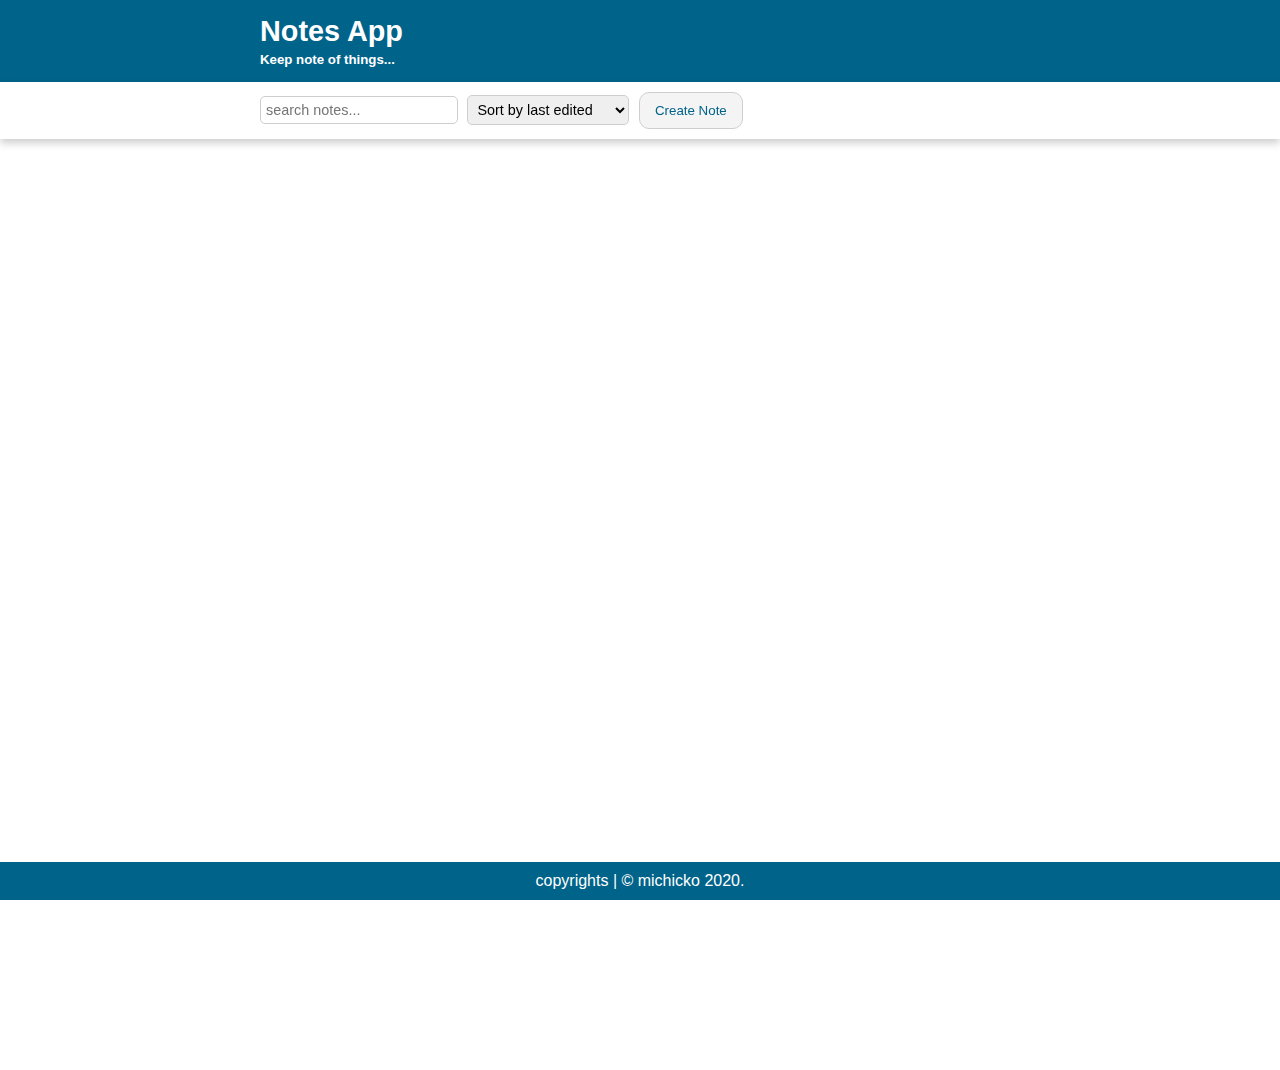
<file: index.html>
<!DOCTYPE html>
<html lang="en">
<head>
    <meta charset="UTF-8">
    <meta name="viewport" content="width=device-width, initial-scale=1.0">
    <link rel="stylesheet" href="css/main.css">
    <title>Notes App</title>
</head>
<body>
    <nav class="navbar">
        <div class="big-nav">
            <div class="container">
                <h1>Notes App</h1>
                <h5>Keep note of things...</h5>
            </div>
        </div>
        <div class="mini-nav">
            <div class="container">
                <input type="search" id="filter-notes" placeholder="search notes..." />
                <select id="sort">
                    <option value="Sort by last edited" class="modified">Sort by last edited</option>
                    <option value="Sort alphabetically" class="alphabetical">Sort alphabetically</option>
                    <option value="Sort by date created" class="created-at">Sort by date created</option>
                </select>
                <button id="create-note" class="btn">Create Note</button>
                <button id="cancel-note" class="btn">Cancel</button>
            </div>
        </div>
    </nav>
    <!-- Add Notes -->
    <div class="add-note-container">
        <div class="container">
            <div class="form-group">
                <input type="text" id="title-input" class="title-input" placeholder="Title...">
                <textarea id="body-input" cols="30" rows="10" placeholder="Text..."></textarea>
            </div>
            <div class="btn-container">
                <input type="submit" value="Add note" class="btn" id="create">

            </div>
        </div>
    </div>
    <!-- Notes -->
    <div class="notes-container">
        <div class="container">
            <ul class="notes-collections">
                <!-- note-item -->
            </ul>
        </div>
    </div>
    </div>

    <footer>copyrights | &copy; michicko 2020.</footer>
    <script src="js/ui.js"></script>
    <script src="js/objectId.js"></script>
    <script src="js/storage.js"></script>
    <script src="js/app.js"></script>
</body>
</html>
</file>
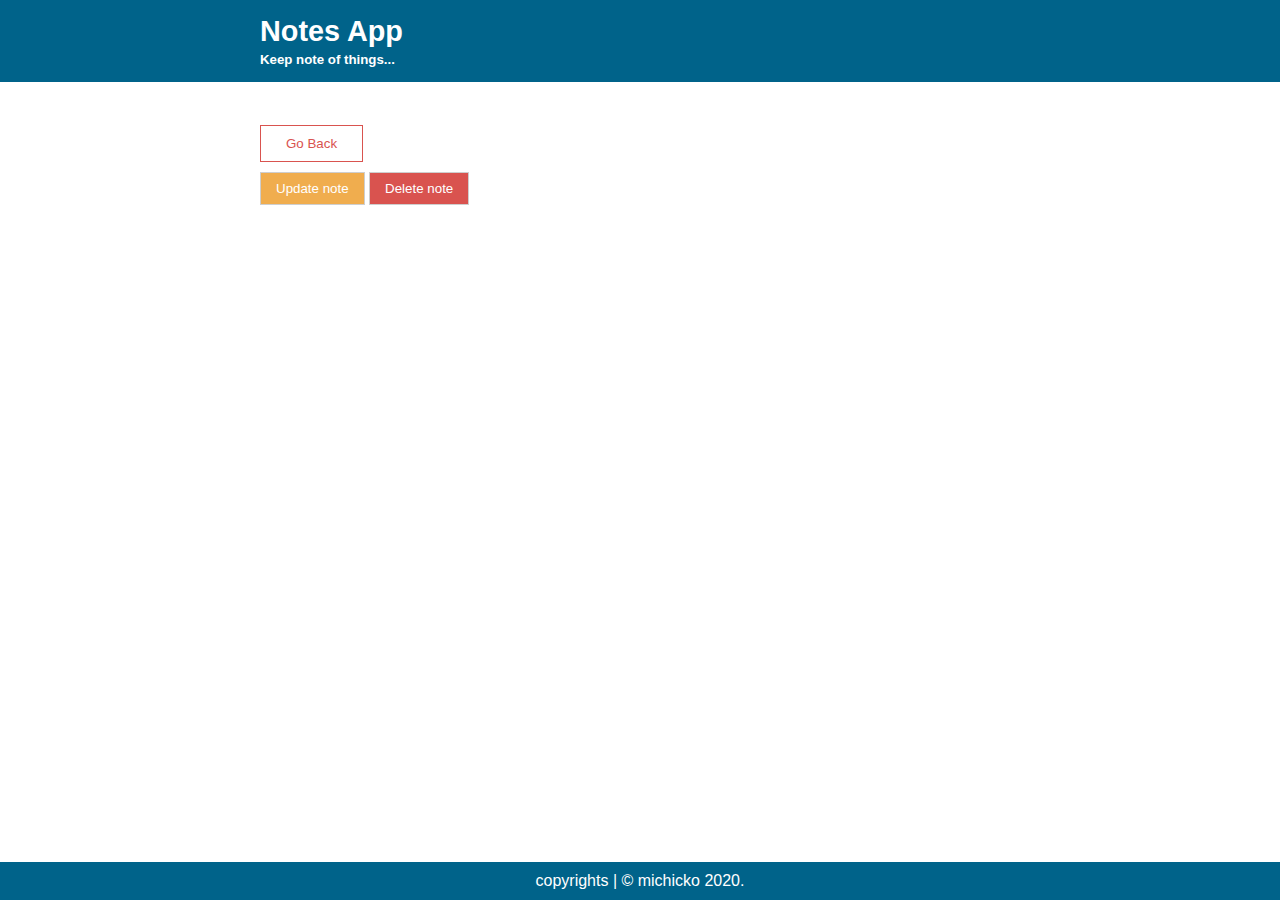
<file: edit.html>
<!DOCTYPE html>
<html lang="en">

<head>
    <meta charset="UTF-8" />
    <meta name="viewport" content="width=device-width, initial-scale=1.0" />
    <link rel="stylesheet" href="./css/main.css" />
    <title>Edit Note</title>
</head>

<body>
    <nav class="navbar-edit">
        <div class="big-nav">
            <div class="container">
                <h1>Notes App</h1>
                <h5>Keep note of things...</h5>
            </div>
        </div>
        </div>
    </nav>
    <div class="edit-note-container">
        <div class="container">
            <button class="btn" id="back">Go Back</button>
            <div class="form-group">
                <!-- input -->
            </div>
            <div class="btn-container">
                <input type="submit" value="Update note" class="btn" id="update">
                <input type="submit" value="Delete note" class="btn" id="delete">
            </div>
        </div>
    </div>



    <footer>copyrights | &copy; michicko 2020.</footer>


    <script src="js/ui.js"></script>
    <script src="js/objectId.js"></script>
    <script src="js/storage.js"></script>
    <script src="js/edit.js"></script>
</body>
</html>
</file>
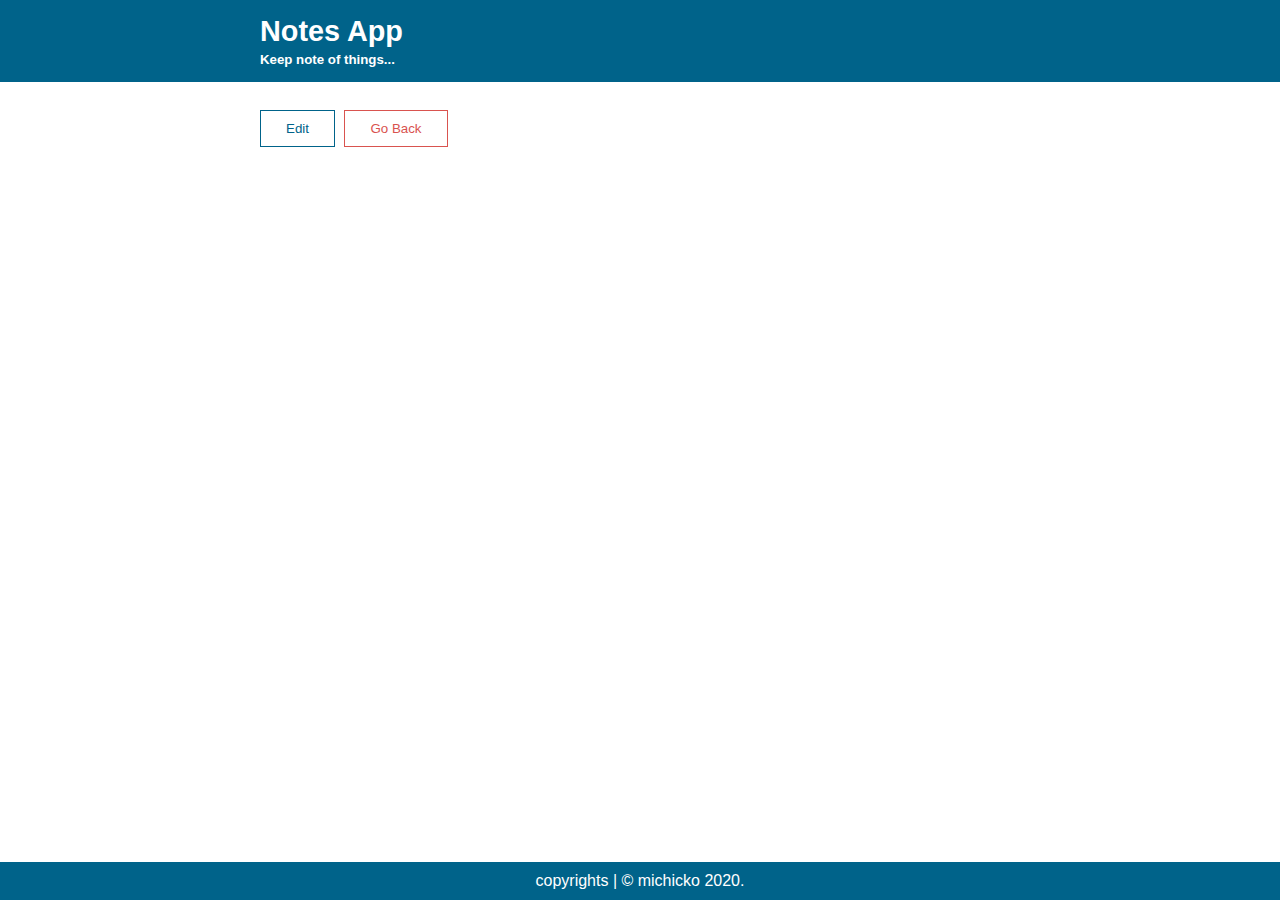
<file: view.html>
<!DOCTYPE html>
<html lang="en">

<head>
    <meta charset="UTF-8" />
    <meta name="viewport" content="width=device-width, initial-scale=1.0" />
    <link rel="stylesheet" href="css/main.css" />
    <title>View Note</title>
</head>

<body>
    <nav class="navbar-view">
        <div class="big-nav">
            <div class="container">
                <h1>Notes App</h1>
                <h5>Keep note of things...</h5>
            </div>
        </div>
        </div>
    </nav>

    <div class="view-note-container">
        <div class="container">
            <div class="card">
                <div class="btn-div">
                    <button id="edit" class="btn">Edit</button>
                    <button id="back" class="btn">Go Back</button>
                </div>
                <div class="card-body">
                    <div class="content">

                    </div>

                </div>
            </div>
        </div>
    </div>



    <footer>copyrights | &copy; michicko 2020.</footer>
    <script src="js/ui.js"></script>
    <script src="js/storage.js"></script>
    <script src="js/view.js"></script>
</body>

</html>
</file>
<file: css/main.css>
* {
    padding: 0;
    margin: 0;
    box-sizing: border-box;
}

body {
    color: #333;
    font-family: sans-serif;
}

.container {
    margin: 0 auto;
    max-width: 800px;
    padding: 0 20px;
}

nav {
    position: fixed;
    top: 0;
    left: 0;
    height: 150px;
    width: 100%;
    color: #fff;
    margin-bottom: 35px;
    z-index: 5;
}

.navbar-edit,
.navbar-view {
    height: 80px;
}

.big-nav {
    background: #00638a;
    padding: 15px 0;
    color: #fff;
}

.edit-note-container {
    margin-bottom: 50px;
}

.mini-nav {
    background: #fff;
    box-shadow: 0 4px 8px 0 rgba(0, 0, 0, 0.2);
    padding: 10px 0;
}

input[type="search"],
select {
    padding: 5px;
    border: 1px solid #cecece;
    border-radius: 5px;
    font-size: .9rem;
    outline: none;
    margin-right: 5px;
}


.notes-container {
    display: block;
    position: absolute;
    top: 155px;
    left: 0;
    width: 100%;
    min-height: 100vh;
    margin-bottom: 80px;
    margin-top: 15px;
}

.add-note-container {
    display: none;
    position: absolute;
    top: 160px;
    left: 0;
    width: 100%;
    margin-top: 10px;
}

.view-note-container {
    position: absolute;
    /* left: 0; */
    width: 100%;
    margin-bottom: 80px;
}

.card {
    position: absolute;
    top: 100px;
    z-index: -1;
}

.edit-note-container {
    position: absolute;
    top: 115px;
    left: 0;
    width: 100%;
}

input[type="text"],
textarea {
    margin-bottom: 15px;
    padding: 6px;
    font-size: 1rem;
    width: 100%;
}

textarea {
    resize: none;
}

.form-group {
    display: flex;
    flex-direction: column;
}

ul {
    list-style-type: none;
}

.note-item {
    border: 1px solid #cecece;
    padding: 20px;
    background: #f4f4f4;
    margin-bottom: 10px;
    cursor: pointer;
}

.note-item:hover {
    background: #e2e2e2;
}

.note-item h4 {
    display: inline-block;
}

h1 {
    margin-bottom: 4px;
    font-size: 1.8rem;
}


.btn {
    padding: 8px 15px;
    background: transparent;
    border: 1px solid #cecece;
    outline: none;
}

#update {
    background: #f0ad4e;
    color: #fff;
}

#create {
    background: #00638a;
    color: #fff;
}

#cancel-note {
    display: none;
}

#delete,
#cancel-note {
    background: #d9534f;
    color: #fff;
}

.btn:active {
    transform: translateY(4px);
}

.mini-nav .btn {
    border-radius: 10px;
    color: #00638a;
    background: #f4f4f4;
    padding: 10px 15px;
}

.mini-nav .btn:hover {
    background: #00638a;
    color: #fff;
}

#edit,
#back {
    padding: 10px 25px;
    background: #fff;
    color: #00638a;
    margin-bottom: 10px;
    margin-top: 10px;
    margin-right: 5px;
    border: 1px solid #00638a;
}

#back {
    color: #d9534f;
    border: 1px solid #d9534f;
}

#back:hover {
    background: #d9534f;
    color: #fff;
}

#edit:hover {
    background: #00638a;
    color: #fff;
}

.card {
    margin-bottom: 80px;
    max-width: 760px;
}

.info {
    margin-top: 10px;
    font-size: .8rem;
}

.id {
    display: none;
}

.title {
    margin-bottom: 6px;
}

footer {
    position: fixed;
    bottom: 0;
    left: 0;
    width: 100%;
    z-index: 1;
    text-align: center;
    background: #00638a;
    padding: 10px 0;
    color: #fff;
}

@media(max-width: 600px) {
    .add-note-container {
        top: 155px;
        margin-top: 20px;
    }

    input[type="search"],
    select {
        margin-bottom: 5px;
        padding: 5px 4px;
        margin-right: 2px;
        font-size: .8rem;
    }

    .mini-nav .btn {
        padding: 6px 10px;
    }
}
</file>
